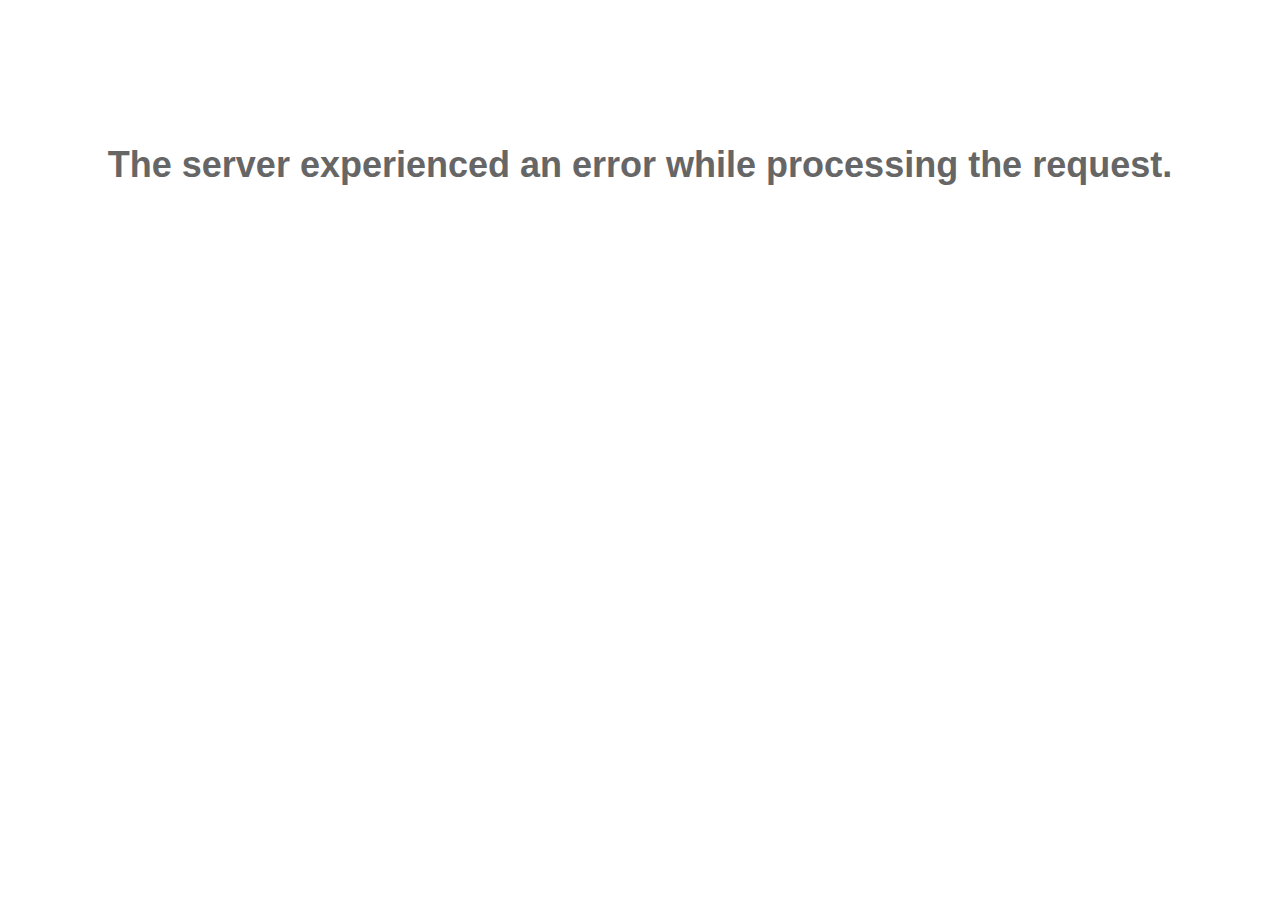
<file: app/templates/error_handlers/default_error.html>
<!DOCTYPE html>
<html>
    <head>
        <title>Error</title>
        <style>
            h1 {
                color: #666666;
                text-align: center;
                font-family: 'trebuchet ms', trebuchet, georgia, arial, sans-serif;
                font-size: 36px;
                margin-top: 144px;
            }
        </style>
    </head>
    <body>
        <h1>The server experienced an error while processing the request.</h1>
    </body>
</html>
</file>
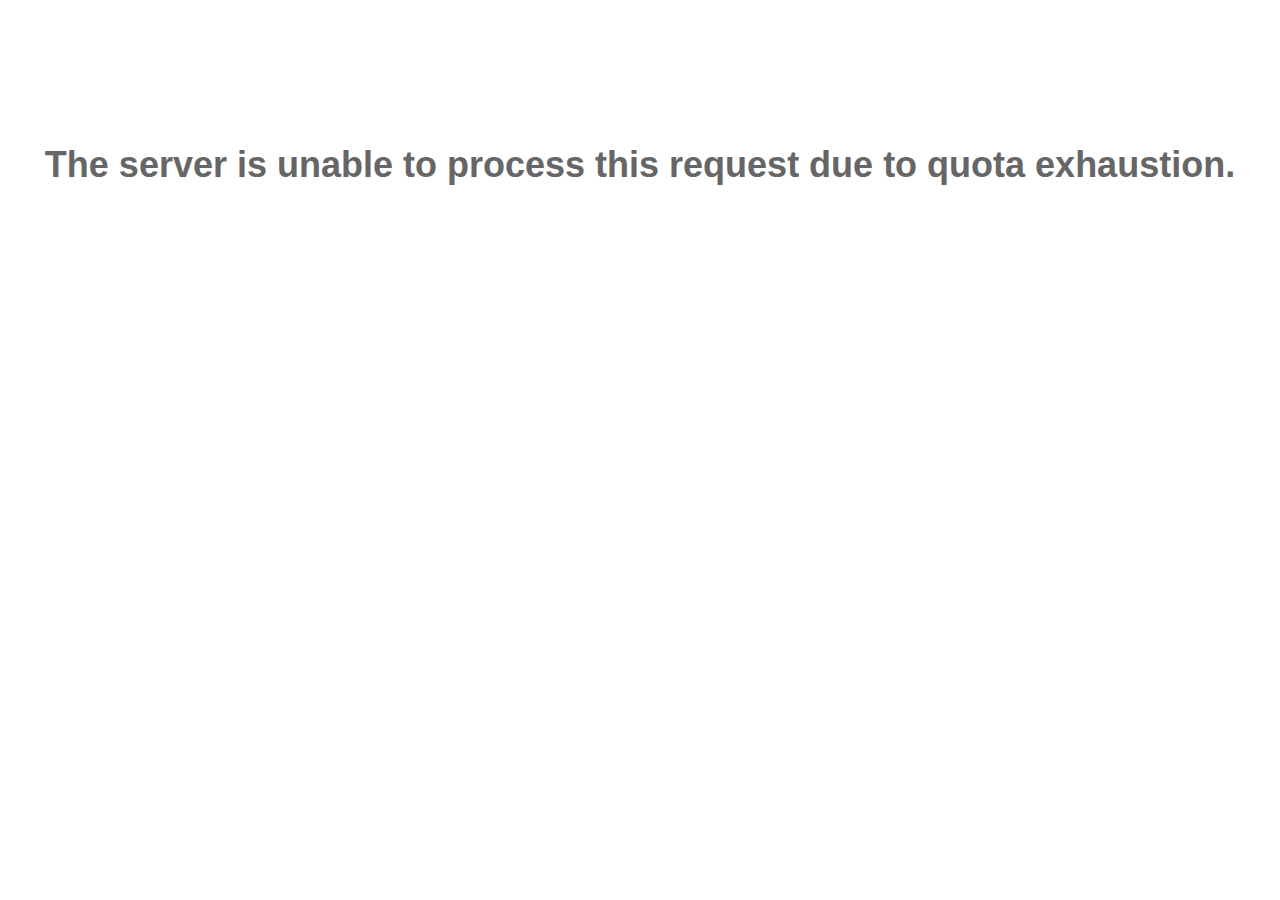
<file: app/templates/error_handlers/over_quota.html>
<!DOCTYPE html>
<html>
    <head>
        <title>Quota exhausted</title>
        <style>
            h1 {
                color: #666666;
                text-align: center;
                font-family: 'trebuchet ms', trebuchet, georgia, arial, sans-serif;
                font-size: 36px;
                margin-top: 144px;
            }
        </style>
    </head>
    <body>
        <h1>The server is unable to process this request due to quota exhaustion.</h1>
    </body>
</html>
</file>
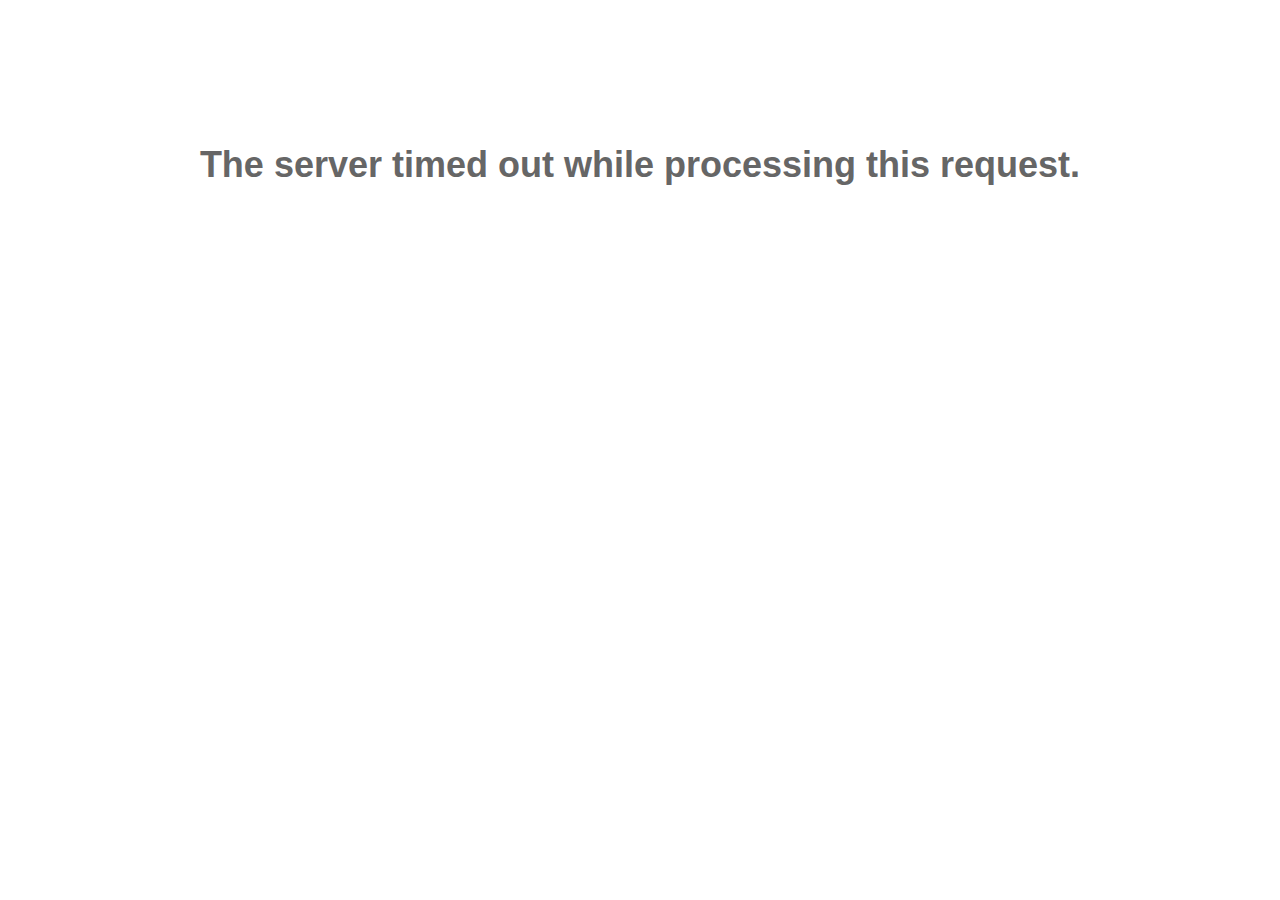
<file: app/templates/error_handlers/timeout.html>
<!DOCTYPE html>
<html>
    <head>
        <title>Timeout</title>
        <style>
            h1 {
                color: #666666;
                text-align: center;
                font-family: 'trebuchet ms', trebuchet, georgia, arial, sans-serif;
                font-size: 36px;
                margin-top: 144px;
            }
        </style>
    </head>
    <body>
        <h1>The server timed out while processing this request.</h1>
    </body>
</html>
</file>
